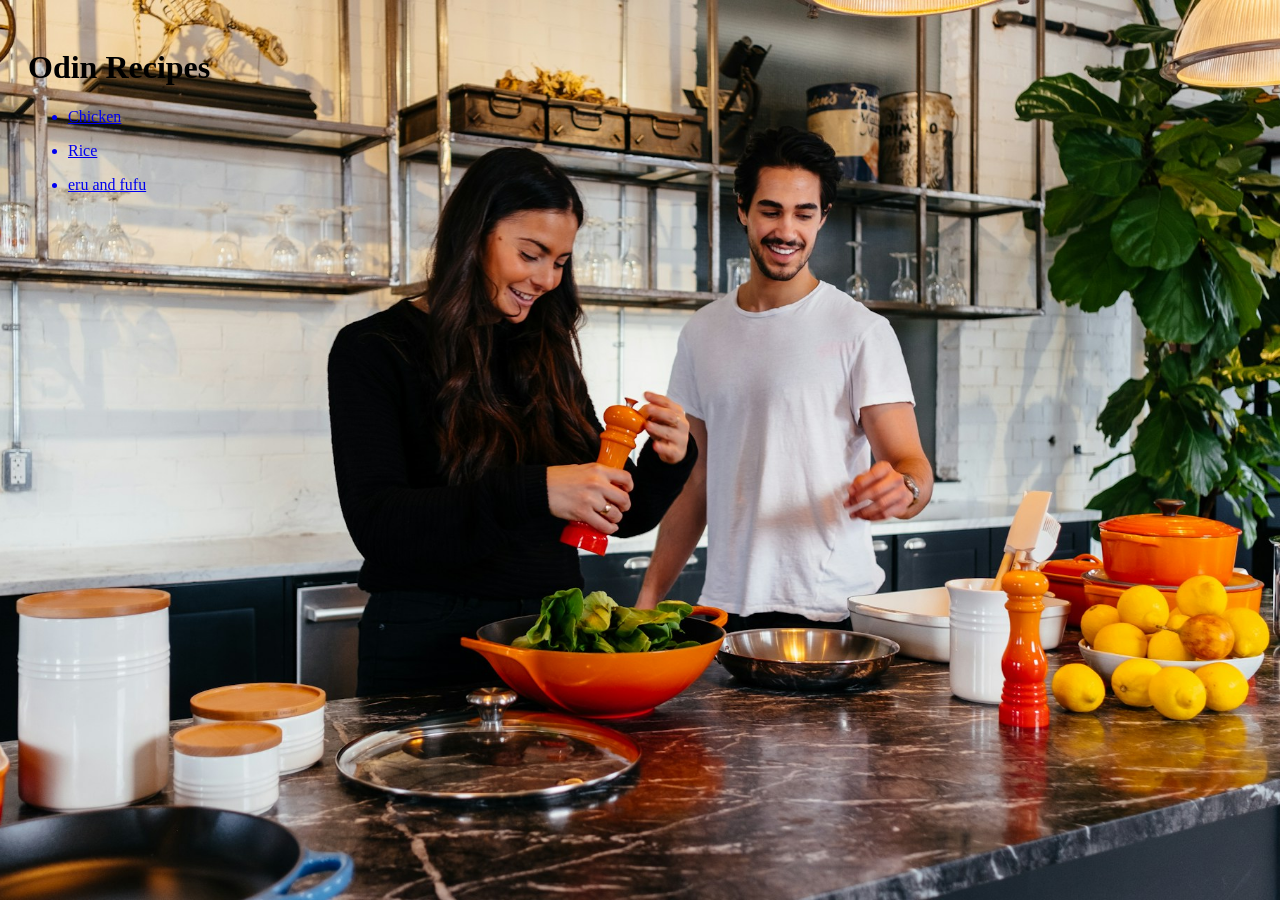
<file: index.html>
<!DOCTYPE html>
<html lang="en">
<head>
    <meta charset="UTF-8">
    <meta name="viewport" content="width=device-width, initial-scale=1.0">
    <title>Odin Recipes</title>
    <link rel="stylesheet" href="style.css">
</head>
<body class="home-page">
    <h1>Odin Recipes</h1>
    
    <a href="./recipes/chicken.html"><ul><li>Chicken</li></ul></a>
    <a href="./recipes/rice.html"><ul><li>Rice</li></ul></a>
    <a href="./recipes/eru.html"><ul><li>eru and fufu</li></ul></a>
    
    
</body>
</html>
</file>
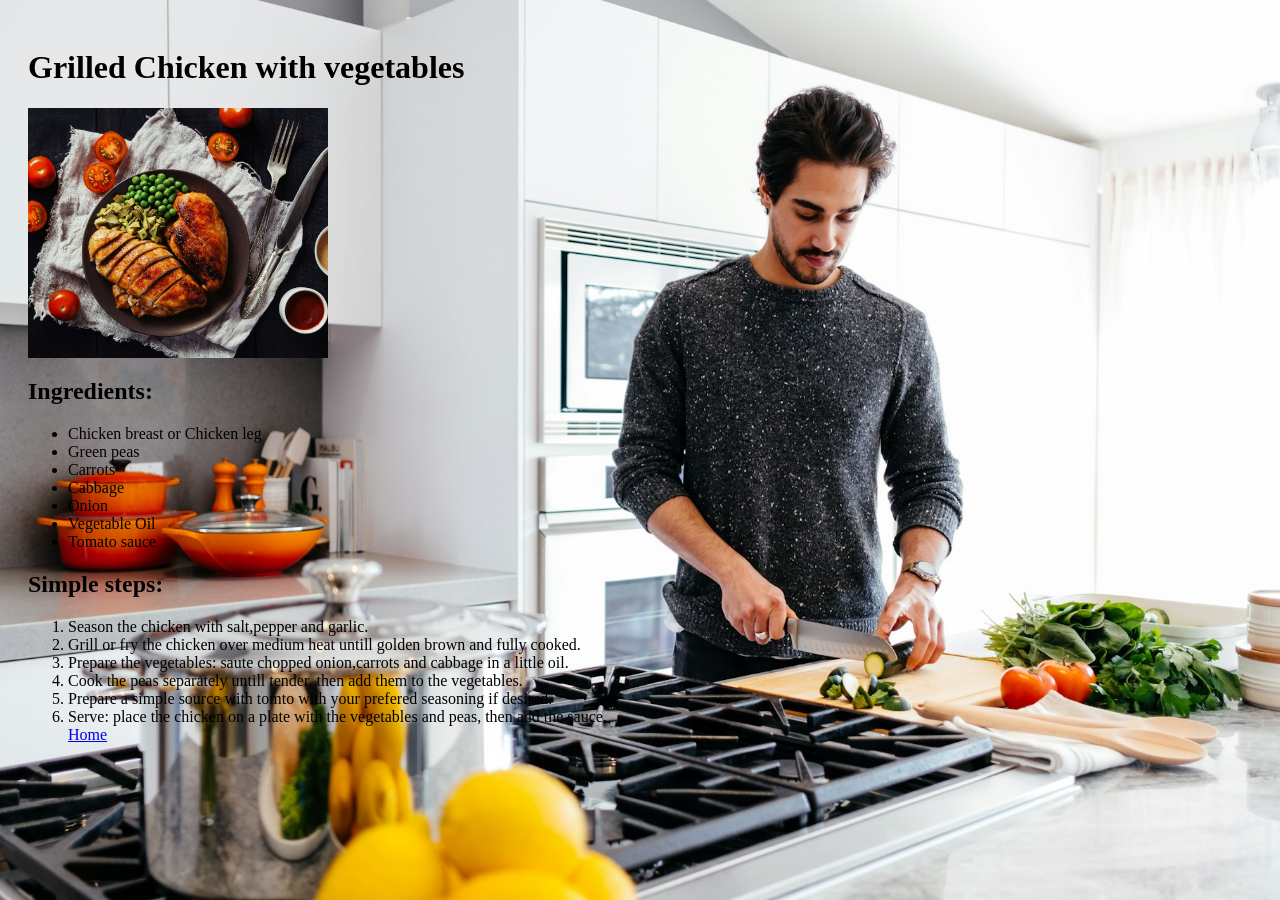
<file: recipes/chicken.html>
<!DOCTYPE html>
<html lang="en">
<head>
    <meta charset="UTF-8">
    <meta name="viewport" content="width=device-width, initial-scale=1.0">
    <title>Odin Recipes</title>
    <link rel="stylesheet" href="../style.css">
</head>
<body class="food">
    <h1>Grilled Chicken with vegetables</h1>
    <div class="rice">
    <img src="./picture/chicken.jpg" width="300" height="200" alt="chicken dish" >
</div>
    <h2>Ingredients:</h2>
    <ul>
        <li>Chicken breast or Chicken leg</li>
    <li>Green peas</li>
    <li>Carrots</li>
    <li>Cabbage</li>
    <li>Onion</li>
    <li>Vegetable Oil</li>
    <li>Tomato sauce</li>
    </ul>
<h2>Simple steps:</h2>
<ol>
    <li>Season the chicken with salt,pepper and garlic.</li>
<li>Grill or fry the chicken over medium heat untill golden brown and fully cooked.</li>
<li>Prepare the vegetables: saute chopped onion,carrots and cabbage in a little oil.</li>
<li>Cook the peas separately untill tender, then add them to the vegetables.</li>
<li>Prepare a simple source with tomto with your prefered seasoning if desired.</li>
<li>Serve: place the chicken on a plate with the vegetables and peas, then add the sauce.</li>
    <a href="../index.html">Home</a>
</body>
</html>
</file>
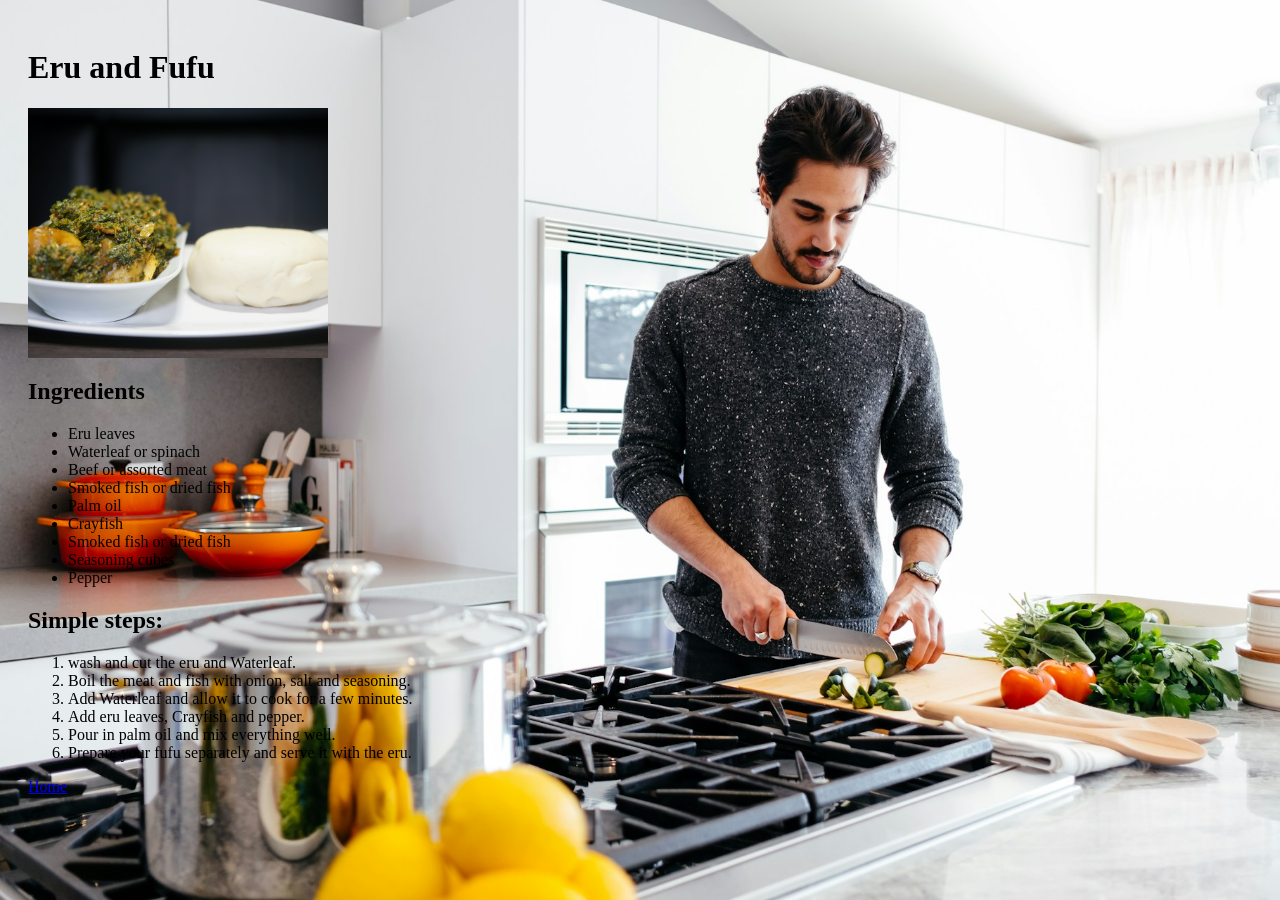
<file: recipes/eru.html>
<!DOCTYPE html>
<html lang="en">
<head>
    <meta charset="UTF-8">
    <meta name="viewport" content="width=device-width, initial-scale=1.0">
    <title>Odin Recipes</title>
    <link rel="stylesheet" href="../style.css">
</head>
<body class="food">
    <h1>Eru and Fufu</h1>
    <div class="rice">
    <img src="./picture/fufu.jpg" width"250" height="300" alt="Chin-Chin" src="small.jpg 500w">
    </div>
    <h2>Ingredients</h2>
    <ul>
        <li>Eru leaves</li>
        <li>Waterleaf or spinach</li>
        <li>Beef or assorted meat</li>
        <li>Smoked fish or dried fish</li>
        <li>Palm oil</li>
        <li>Crayfish</li>
        <li>Smoked fish or dried fish</li>
        <li>Seasoning cubes</li>
        <li>Pepper</li>
    </ul>
    <h2>Simple steps:</h2>
    <ol>
        <li>wash and cut the eru and Waterleaf.</li>
        <li>Boil the meat and fish with onion, salt and seasoning.</li>
        <li>Add Waterleaf and allow it to cook for a few minutes.</li>
        <li>Add eru leaves, Crayfish and pepper.</li>
        <li>Pour in palm oil and mix everything well.</li>
        <li>Prepare your fufu separately and serve it with the eru.</li>
    </ol>
    <a href="../index.html">Home</a>
    <a href="../style.css"></a>
</body>
</html>
</file>
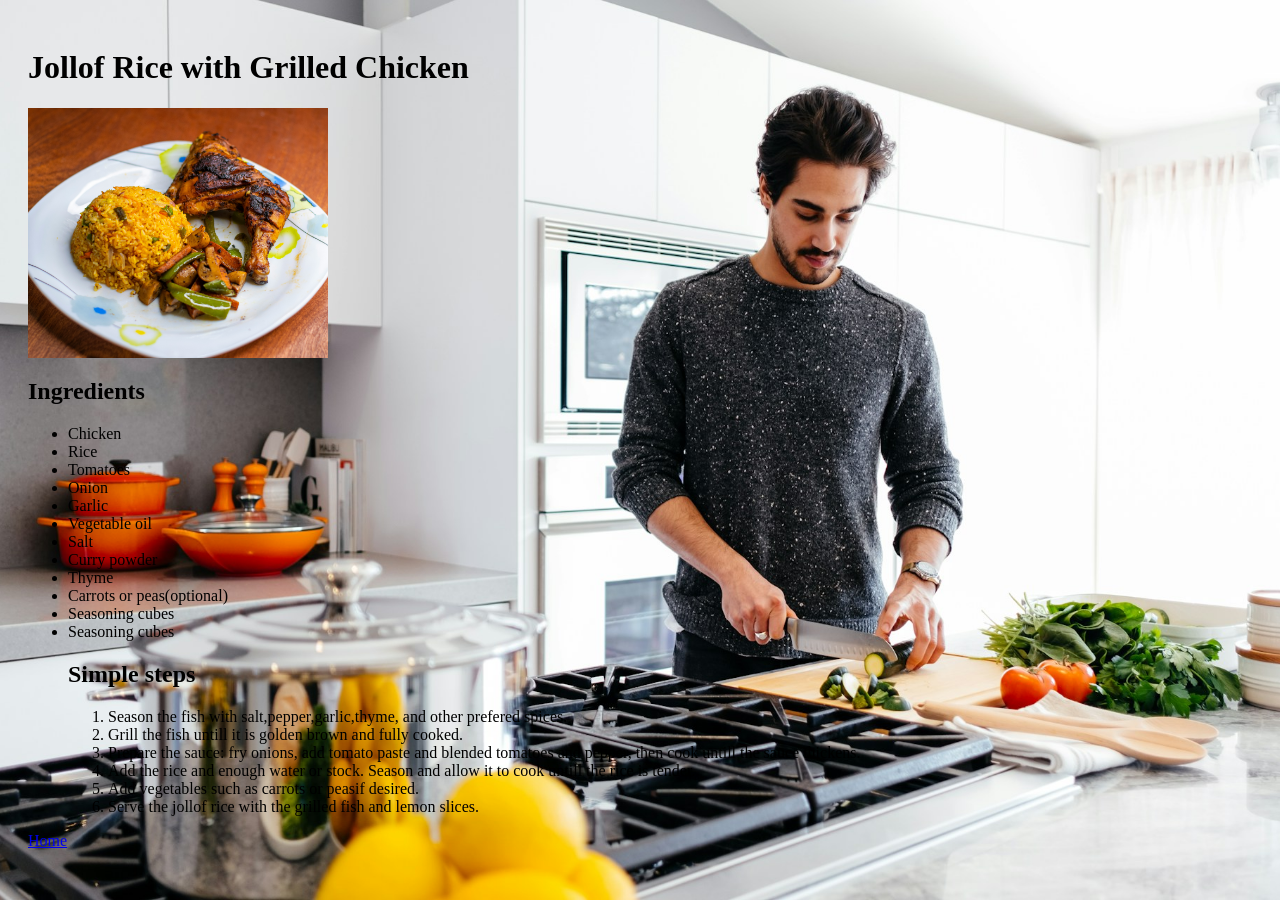
<file: recipes/rice.html>
<!DOCTYPE html>
<html lang="en">
<head>
    <meta charset="UTF-8">
    <meta name="viewport" content="width=device-width, initial-scale=1.0">
    <title>Odin Recipes</title>
    <link rel="stylesheet" href="../style.css">
</head>
<body class="food">
    <h1>Jollof Rice with Grilled Chicken</h1>
    <div class="rice">
    <img src="./picture/rice.jpg" width="250" height="300" alt="rice dish">
</div>
    <h2>Ingredients</h2>
    <ul>
        <li>Chicken</li>
        <li>Rice</li>
        <li>Tomatoes</li>
        <li>Onion</li>
        <li>Garlic</li>
        <li>Vegetable oil</li>
        <li>Salt</li>
        <li>Curry powder</li>
        <li>Thyme</li>
        <li>Carrots or peas(optional)</li>
        <li>Seasoning cubes</li>
        <li>Seasoning cubes</li>
        <h2>Simple steps</h2>
        <ol>
        <li>Season the fish with salt,pepper,garlic,thyme, and other prefered spices.</li>
        <li>Grill the fish untill it is golden brown and fully cooked.</li>
        <li>Prepare the sauce: fry onions, add tomato paste and blended tomatoes and pepper, then cook untill the sauce thickens.</li>
        <li>Add the rice and enough water or stock. Season and allow it to cook untill the rice is tender.</li>
        <li>Add vegetables such as carrots or peasif desired.</li>
         <li>Serve the jollof rice with the grilled fish and lemon slices.</li>
        </ol>
    </ul>
    <a href="../index.html">Home</a>
    
</body>
</html>
</file>
<file: style.css>
body {
    background-color: skyblue;
}

.rice{
    border: 2px skyblue;
    width: 300px;
    height: 250px;
    overflow: hidden;
}

.rice img{
width: 100%;
height: 100%;
display: block;
object-fit: cover;
}

body{
    font-family: 'Times New Roman', Times, serif;
}

.home-page{
    background-image: url(./recipes/picture/girl.jpg);
    background-attachment: fixed;
    background-position: top center;
    background-repeat: no-repeat;
    background-color: rgba(255, 255, 255, 0.9);
    background-size: cover;
    padding: 20px;
    border-radius: 8px;
}
    
.food{
    background-image: url(./recipes/picture/food.jpg);
    background-attachment: fixed;
    background-position: top center;
    background-repeat: no-repeat;
    background-color:rgba(255, 255, 255, 0.9) ;
    background-size: cover;
    padding: 20px;
    border-radius: 8px;
}
</file>
